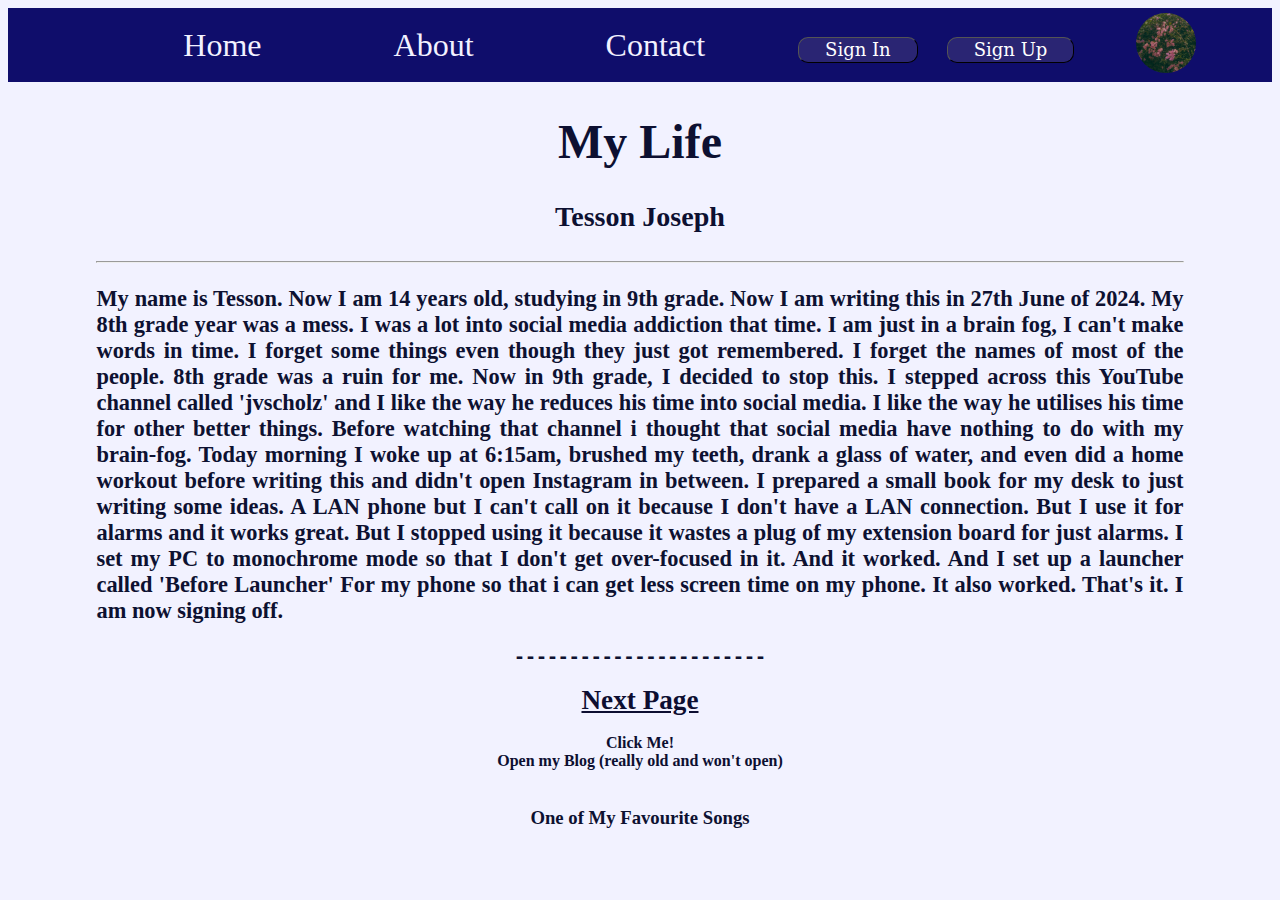
<file: Index.html>
<!doctype html>
<html>
<head>
<meta charset="utf-8">
<title>My 3rd website</title>
<link href="index.css" rel="stylesheet" type="text/css">
</head>

<body>
	<!--This is a nav  bar-->
	<nav class="navbar">
		<div class="navdiv">
		<ul>
			<li><a href="index.html"  title="">Home</a></li>
			<li><a href="About.html"  title="">About</a></li>
			<li><a href="#"  title="">Contact</a></li>
			<button><a href="#" class="sign">Sign In</a></button>
			<button><a href="#" class="sign">Sign Up</a></button>
			
			</ul>
			<div class="logo">
				<a href="#"><img src="Images/IMG_20240602_181846.jpg" alt="Image"></a>
			</div>
		
		</div>
	</nav>
	<!--This Is a heading for the text called My Life & Tesson Joseph-->
	<div class="heading">
		<h1><u>My Life</u></h1>
		<h3><u>Tesson Joseph</u></h3>
	</div>
	<!--This is the paragraph-->
	<div class="Paragraph">
	<hr>
	<p class="writing">	My name is Tesson. Now I am 14 years old, studying in 9th grade. Now I am writing this in 27th June of 2024. My 8th grade year was a mess. I was a lot into social media addiction that time. I am just in a brain fog, I can't make words in time. I forget some things even though they just got remembered. I forget the names of most of the people. 8th grade was a ruin for me. Now in 9th grade, I decided to stop this. I stepped across this YouTube channel called 'jvscholz' and I like the way he reduces his time into social media. I like the way he utilises his time for other better things. Before watching that channel i thought that social media have nothing to do with my brain-fog. Today morning I woke up at 6:15am, brushed my teeth, drank a glass of water, and even did a home workout before writing this and didn't open Instagram in between. I prepared a small book for my desk to just writing some ideas. A LAN phone but I can't call on it because I don't have a LAN connection. But I use it for alarms and it works great. But I stopped using it because it wastes a plug of my extension board for just alarms. I set my PC to monochrome mode so that I don't get over-focused in it. And it worked. And I set up a launcher called 'Before Launcher' For my phone so that i can get less screen time on my phone. It also worked. That's it. I am now signing off.</p>
<pre class="lastlines">-----------------------</pre></div>
	<div class="otherlink">
		<a href="Page2.html" class="nextpagebutton">Next Page</a><br><br>
		
		<a href="https://google.com/" target="_blank" title="Open Google" class="otherlink">Click Me!</a>
	<br>
		<a href="../Myself/website/index.html" target="_blank" title="Open My Blog" class="otherlink">Open my Blog (really old and won't open) </a>
	</div>
		<br>
		<div class="opensong"><h3><a href="Song lyriics.html" title="Rock With You by Michael Jackson" class="opensong">One of My Favourite Songs</a></h3></div>
	
</body>
</html>
</file>
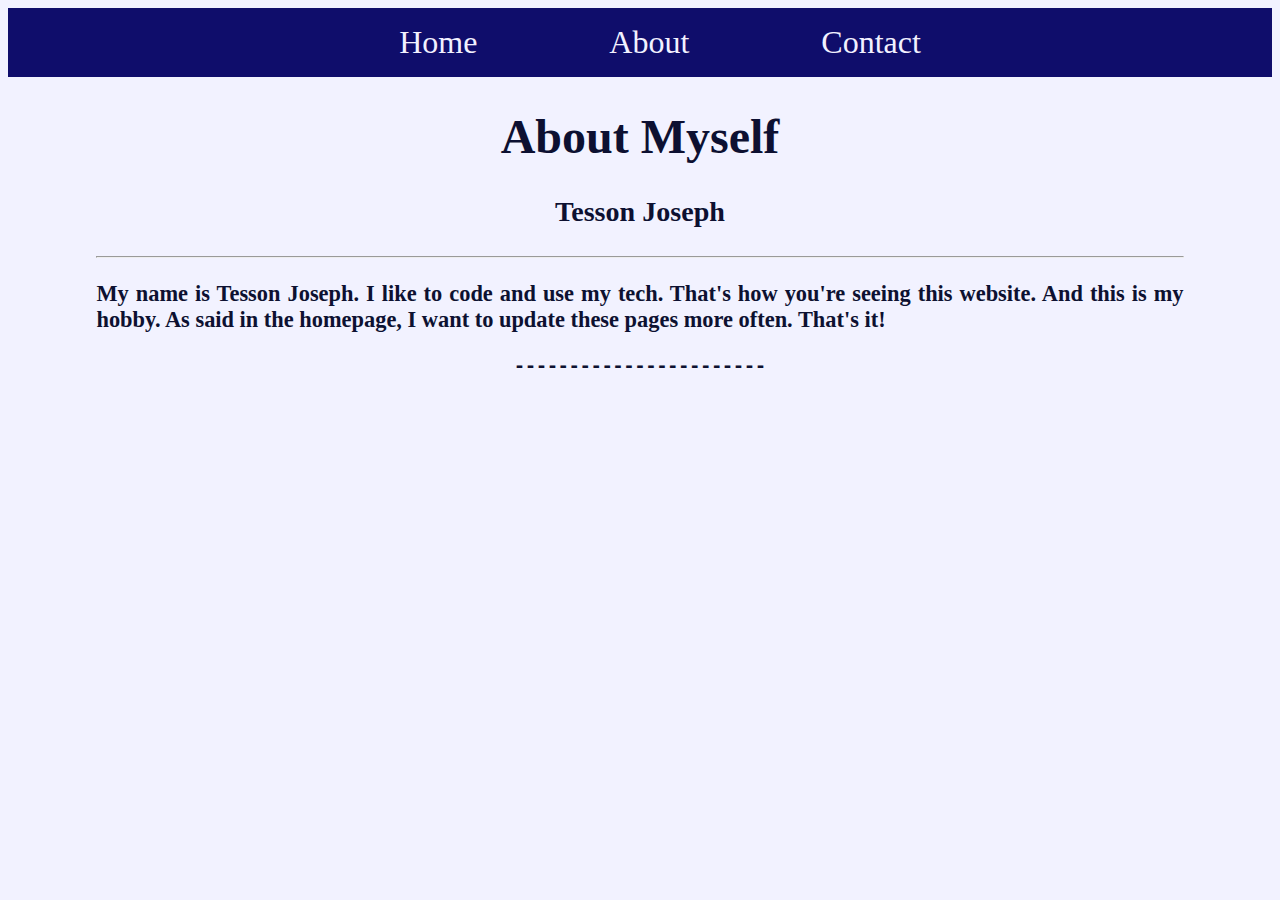
<file: About.html>
<!doctype html>
<html lang="en">
<head>
<meta charset="utf-8">
<title>About Myself</title>
<link href="index.css" rel="stylesheet" type="text/css">
</head>

<body>
	<!--This is a nav  bar-->
	<nav class="navbar">
		<div class="navdiv">
		<ul>
			<li><a href="index.html">Home</a></li>
			<li><a href="About.html">About</a></li>
			<li><a href="contact.html" title="My Email ID will be shown">Contact</a></li>
			</ul>
			<!--I'm gonna abandon it for some time
			<div class="logo">
				<a href="#" target="_blank"><img src="Images/IMG_20240828_140757.jpg" alt="Image"></a>
			</div>-->
		
		</div>
	</nav>
	<!--This Is a heading for the text called About Myself & Tesson Joseph-->
	<div class="heading">
		<h1><u>About Myself</u></h1>
		<h3><u>Tesson Joseph</u></h3>
	</div>
	<!--This is the paragraph-->
	<div class="Paragraph">
	<hr>
	<p class="writing">	My name is Tesson Joseph. I like to code and use my tech. That's how you're seeing this website. And this is my hobby. As said in the homepage, I want to update these pages more often. That's it!
	</p>
	<pre class="lastlines">-----------------------</pre></div>
	<div class="otherlink">
		<!--Unused Buttons
		<a href="https://google.com/" target="_blank" title="Open Google" class="otherlink">Click Me!</a>
	<br>
		<a href="../Myself/website/index.html" target="_blank" title="Open My Blog" class="otherlink">Open my Blog (really old and won't open) </a>
	</div>
		<br>-->
		<!--I dont need this button anymore
		<div class="opensong"><h3><a href="Song lyriics.html" title="Rock With You by Michael Jackson" class="opensong">One of My Favourite Songs</a></h3></div>
	-->
</body>
</html>
</file>
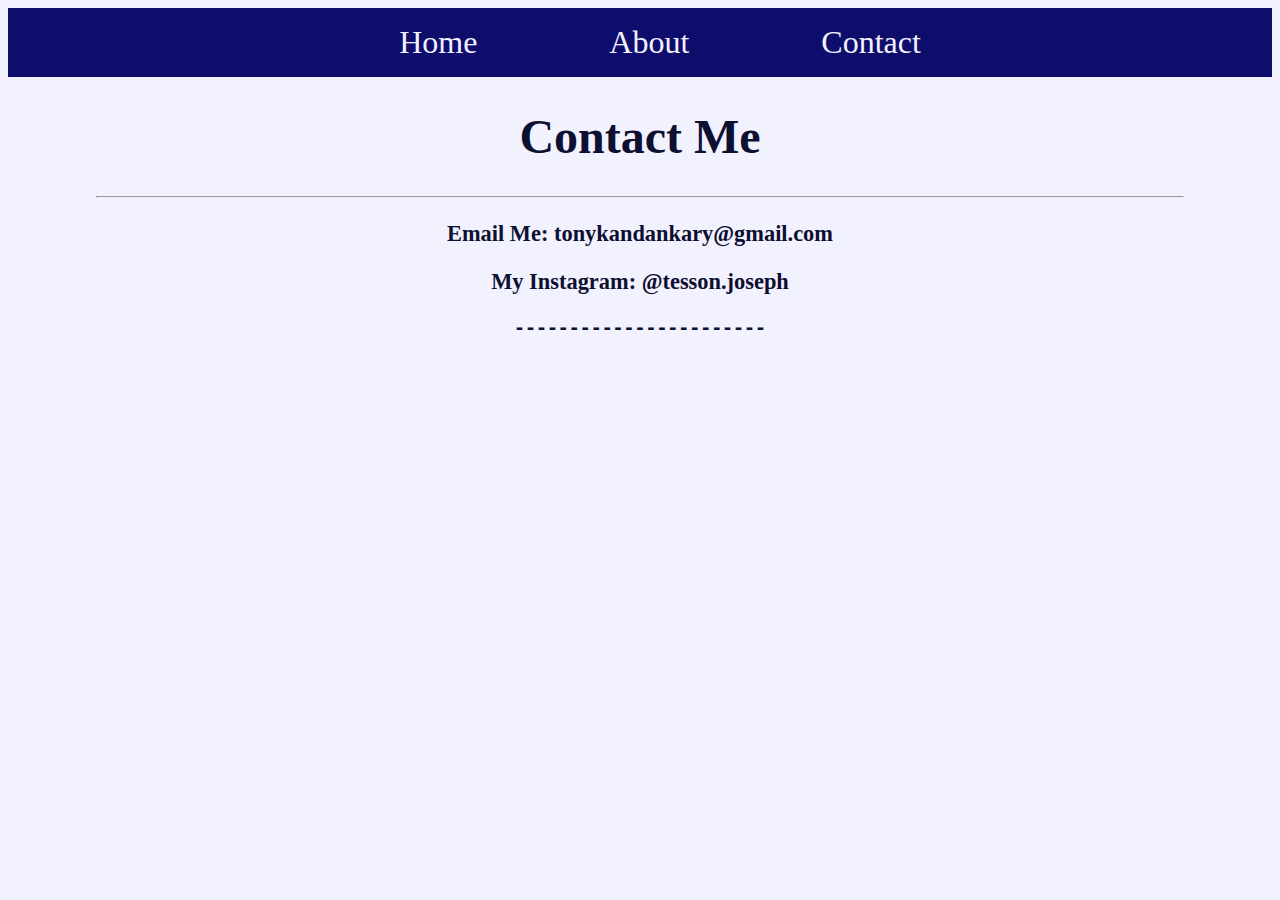
<file: contact.html>
<!doctype html>
<html lang="en">
<head>
<meta charset="utf-8">
<title>Contact Me!</title>
<link href="index.css" rel="stylesheet" type="text/css">
</head>

<body>
	<!--This is a nav  bar-->
	<nav class="navbar">
		<div class="navdiv">
		<ul>
			<li><a href="index.html">Home</a></li>
			<li><a href="About.html">About</a></li>
			<li><a href="contact.html"   title="My Email ID will be shown">Contact</a></li>
			</ul>
			<!--I'm gonna abandon it for some time
			<div class="logo">
				<a href="#"><img src="Images/IMG_20240828_140757.jpg" alt="Image"></a>
			</div>-->
		
		</div>
	</nav>
	<!--This Is a heading for the text called My Life & Tesson Joseph-->
	<div class="heading">
		<h1><u>Contact Me</u></h1>
	</div>
	<!--This is the paragraph-->
	<div class="Paragraph">
	<hr>
		<p class="email">Email Me: <a href="mailto:tonykandankary@gmail.com" title="Mail Me" target="_blank">tonykandankary@gmail.com</a></p>
		<p class="email">My Instagram: <a href="https://www.instagram.com/tesson.joseph/" title="Open Instagram" target="_blank">@tesson.joseph</a></p>
	<pre class="lastlines">-----------------------</pre></div>
	<div class="otherlink">		
		<!--Unused Buttons
		<a href="https://google.com/" target="_blank" title="Open Google" class="otherlink">Click Me!</a>
	<br>
		<a href="../Myself/website/index.html" target="_blank" title="Open My Blog" class="otherlink">Open my Blog (really old and won't open) </a>
	</div>
		<br>-->
		<!--I dont need this button anymore
		<div class="opensong"><h3><a href="Song lyriics.html" title="Rock With You by Michael Jackson" class="opensong">One of My Favourite Songs</a></h3></div>
	-->
	
	
	
	
	
	
	
	
	
</body>
</html>
</file>
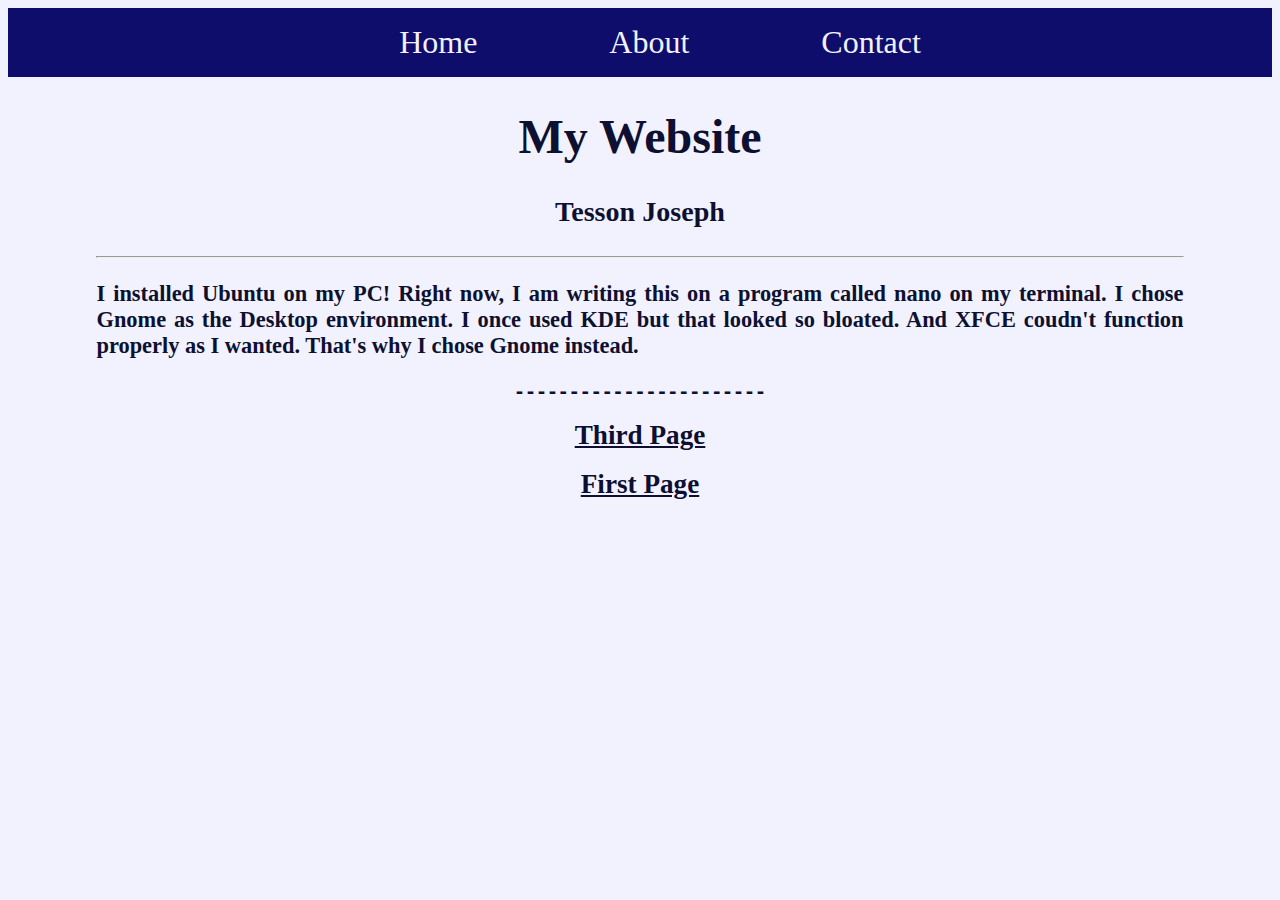
<file: Page2.html>
<!doctype html>
<html lang="en">
<head>
<meta charset="utf-8">
<title>Second Page</title>
<link href="index.css" rel="stylesheet" type="text/css">
</head>

<body>
	<!--This is a nav  bar-->
	<nav class="navbar">
		<div class="navdiv">
		<ul>
			<li><a href="index.html" >Home</a></li>
			<li><a href="About.html">About</a></li>
			<li><a href="contact.html" title="My Email ID will be shown">Contact</a></li>
			</ul>
			<!--I'm gonna abandon it for some time
			<div class="logo">
				<a href="#"><img src="Images/IMG_20240828_140757.jpg" alt="Image"></a>
			</div>-->
		
		</div>
	</nav>
	<!--This Is a heading for the text called My Life & Tesson Joseph-->
	<div class="heading">
		<h1><u>My Website</u></h1>
		<h3><u>Tesson Joseph</u></h3>
	</div>
	<!--This is the paragraph-->
	<div class="Paragraph">
	<hr>
	<p class="writing">I installed Ubuntu on my PC! Right now, I am writing this on a program called nano on my terminal. I chose Gnome as the Desktop environment. I once used KDE but that looked so bloated. And XFCE coudn't function properly as I wanted. That's why I chose Gnome instead.</p>
	<!--This is a picture for a beauty
	<img class="bigscreen" src="Images/IMG_20250131_020615.jpg" alt="A picture of me">-->
	<pre class="lastlines">-----------------------</pre></div>
	<div class="otherlink">
		<a href="Page3.html" class="nextpagebutton">Third Page</a><br><br>
		<a href="index.html" class="nextpagebutton">First Page</a><br><br>
		<!--Unused Buttons<a href="https://google.com/" target="_blank" title="Open Google" class="otherlink">Click Me!</a>
	<br>
		<a href="../Myself/website/index.html" target="_blank" title="Open My Blog" class="otherlink">Open my Blog (really old and won't open) </a>
	</div>
		<br>-->
		<!--I dont need this button anymore
		<div class="opensong"><h3><a href="Song lyriics.html" title="Rock With You by Michael Jackson" class="opensong">One of My Favourite Songs</a></h3></div>
	-->
	
	
	
	
	
	
	
	
	
</body>
</html>
</file>
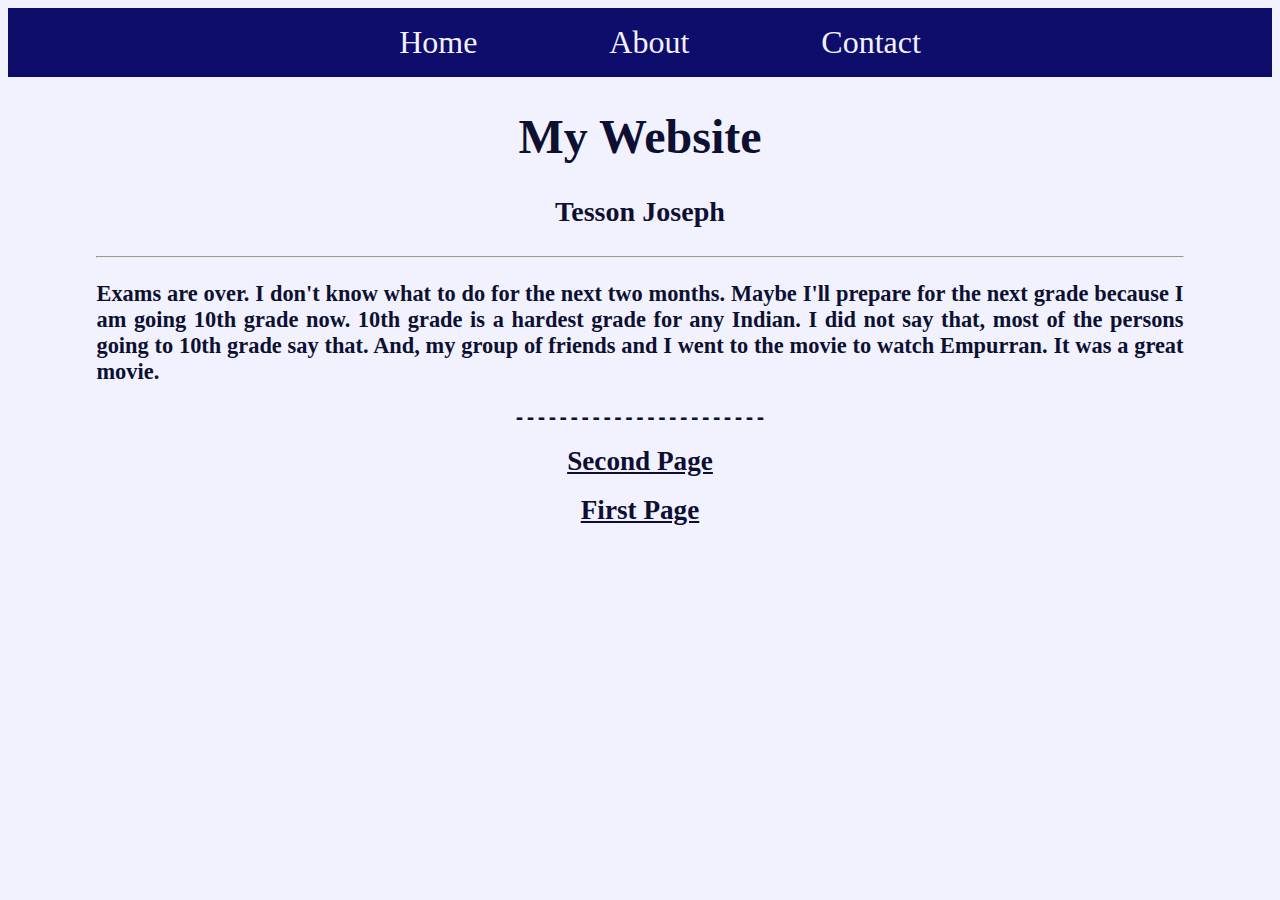
<file: Page3.html>
<!doctype html>
<html lang="en">
<head>
<meta charset="utf-8">
<title>Third Page</title>
<link href="index.css" rel="stylesheet" type="text/css">
</head>

<body>
	<!--This is a nav  bar-->
	<nav class="navbar">
		<div class="navdiv">
		<ul>
			<li><a href="index.html" >Home</a></li>
			<li><a href="About.html">About</a></li>
			<li><a href="contact.html" title="My Email ID will be shown">Contact</a></li>
			</ul>
			<!--I'm gonna abandon it for some time
			<div class="logo">
				<a href="#"><img src="Images/IMG_20240828_140757.jpg" alt="Image"></a>
			</div>-->
		
		</div>
	</nav>
	<!--This Is a heading for the text called My Life & Tesson Joseph-->
	<div class="heading">
		<h1><u>My Website</u></h1>
		<h3><u>Tesson Joseph</u></h3>
	</div>
	<!--This is the paragraph-->
	<div class="Paragraph">
	<hr>
	<p class="writing">Exams are over. I don't know what to do for the next two months. Maybe I'll prepare for the next grade because I am going 10th grade now. 10th grade is a hardest grade for any Indian. I did not say that, most of the persons going to 10th grade say that. And, my group of friends and I went to the movie to watch Empurran. It was a great movie.</p>
	<pre class="lastlines">-----------------------</pre></div>
	<div class="otherlink">
		<a href="Page2.html" class="nextpagebutton">Second Page</a><br><br>
		<a href="index.html" class="nextpagebutton">First Page</a><br><br>
		<!--Unused Buttons<a href="https://google.com/" target="_blank" title="Open Google" class="otherlink">Click Me!</a>
	<br>
		<a href="../Myself/website/index.html" target="_blank" title="Open My Blog" class="otherlink">Open my Blog (really old and won't open) </a>
	</div>
		<br>-->
		<!--I dont need this button anymore
		<div class="opensong"><h3><a href="Song lyriics.html" title="Rock With You by Michael Jackson" class="opensong">One of My Favourite Songs</a></h3></div>
	-->
	
	
	
	
	
	
	
	
	
</body>
</html>
</file>
<file: index.css>
@charset "utf-8";
/* CSS Document */
*{text-decoration: none;}
body {background-color: #f2f2ff}
.heading {text-align: center;
font-size: 150%;
color: #0d1031}
.opensong {text-align: center;
color: #0d1131;}
.otherlink {text-align: center;
	font-style: normal;
	color: #0d0f31;
	font-weight: bold;
	text-decoration: none;
	}
.nextpagebutton {text-align: center;
	font-style: normal;
	color: #0d0e31;
	font-weight: bold;
	text-decoration: underline;
	font-size: 170%;
	}
	.bigscreen {width: 25em;
	display: block;
	margin: auto;}
.Paragraph {font-weight: bold;
font-size: 140%;
color: #0d1131;
text-align: justify;
margin-left: 7%;
margin-right: 7%}

.navbar {
	background-color: #0f0d6b;
	font-family: Cambria, "Hoefler Text", "Liberation Serif", Times, "Times New Roman", "serif";
	padding-left: 15px;padding-right: 15px;
	width: auto;
	
	
}
.navdiv {
	display: flex;
	align-items: center;
	justify-content: space-evenly;
	
}
li {
	list-style: none;
	display: inline-block;
	
}
li a {
	color: rgb(242, 241, 255);
	font-size: 2em;
	font-weight: normal;
	margin-left: 2em;
	margin-right: 2em;
	margin-top: 20%;

	
}

button{
	color: rgb(215, 218, 250);
	margin-left: 25px;
	font-size: 18px;
	border-radius: 10px;
	border-width: 1px;
	background-color: #2a2573
	
}
.sign {color: #ffffff;
	font-family:Constantia, "Lucida Bright", "DejaVu Serif", Georgia, "serif";
	font-weight: normal;
	margin: 20px;
}
	


	
.oldblog{
	font-size: 25px;
	font-weight: normal
}
.logo img {
	width: 60px;
	height: 60px;
	margin: 5px;
	border-radius: 60px;
	margin-right: 5px
}
.writing{
	font-family: Baskerville, "Palatino Linotype", Palatino, "Century Schoolbook L", "Times New Roman", "serif"
}
.heading{font-family:Cambria, "Hoefler Text", "Liberation Serif", Times, "Times New Roman", "serif"}
.lastlines{text-align:center;
text-decoration:inherit}

.email {text-align: center;
	;font-family: Baskerville, "Palatino Linotype", Palatino, "Century Schoolbook L", "Times New Roman", "serif"}

.email a {color: #0d0e31;}
.writingsoon{
	font-family: Baskerville, "Palatino Linotype", Palatino, "Century Schoolbook L", "Times New Roman", "serif";
	text-align: center;
}
</file>
